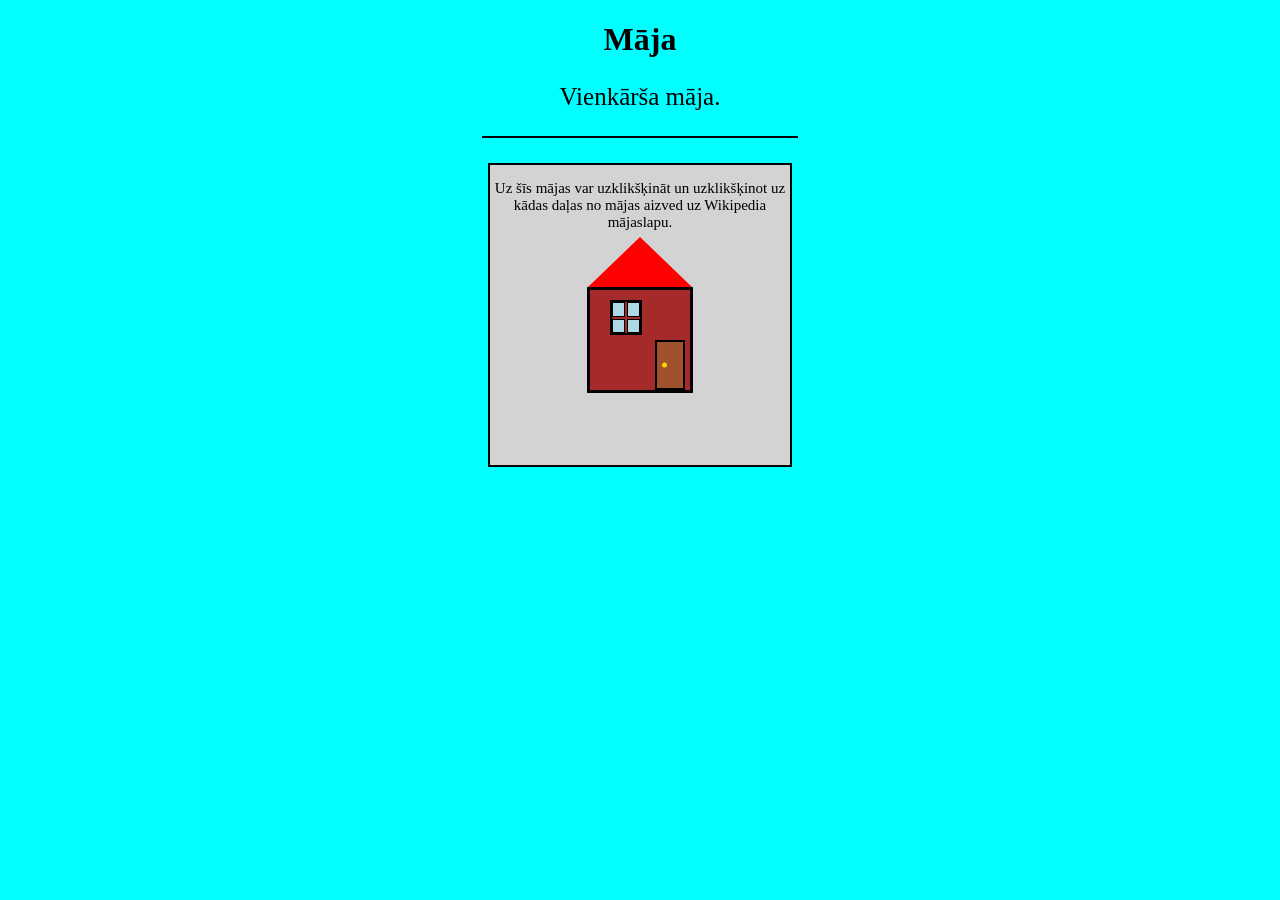
<file: index.html>
<!DOCTYPE html>
<html lang="lv">

<head>
    <link rel="stylesheet" href="mcc.css">
    <meta charset="UTF-8">
    <meta name="viewport" content="width=device-width, initial-scale=1.0">
    <title>House</title>
</head>

<body>
    <h1>Māja</h1>
    <p id="psk">Vienkārša māja.</p>
    <hr>
    <div class="kaste">
        <p id="wiki">Uz šīs mājas var uzklikšķināt un uzklikšķinot uz kādas daļas no mājas aizved uz Wikipedia mājaslapu.</p>
        <div class="centr">
        <div class="jumts"></div>
        <div class="majas">
            <div class="logs">
                <div class="stikls"></div>
                <div class="stikls"></div>
                <div class="stikls"></div>
                <div class="stikls"></div>
            </div>
            <div class="durvis">
                <div class="rokturis"></div>
            </div>
        </div>
    </div>
    </div>
    <script src="houselink.js"></script>
</body>

</html>
</file>
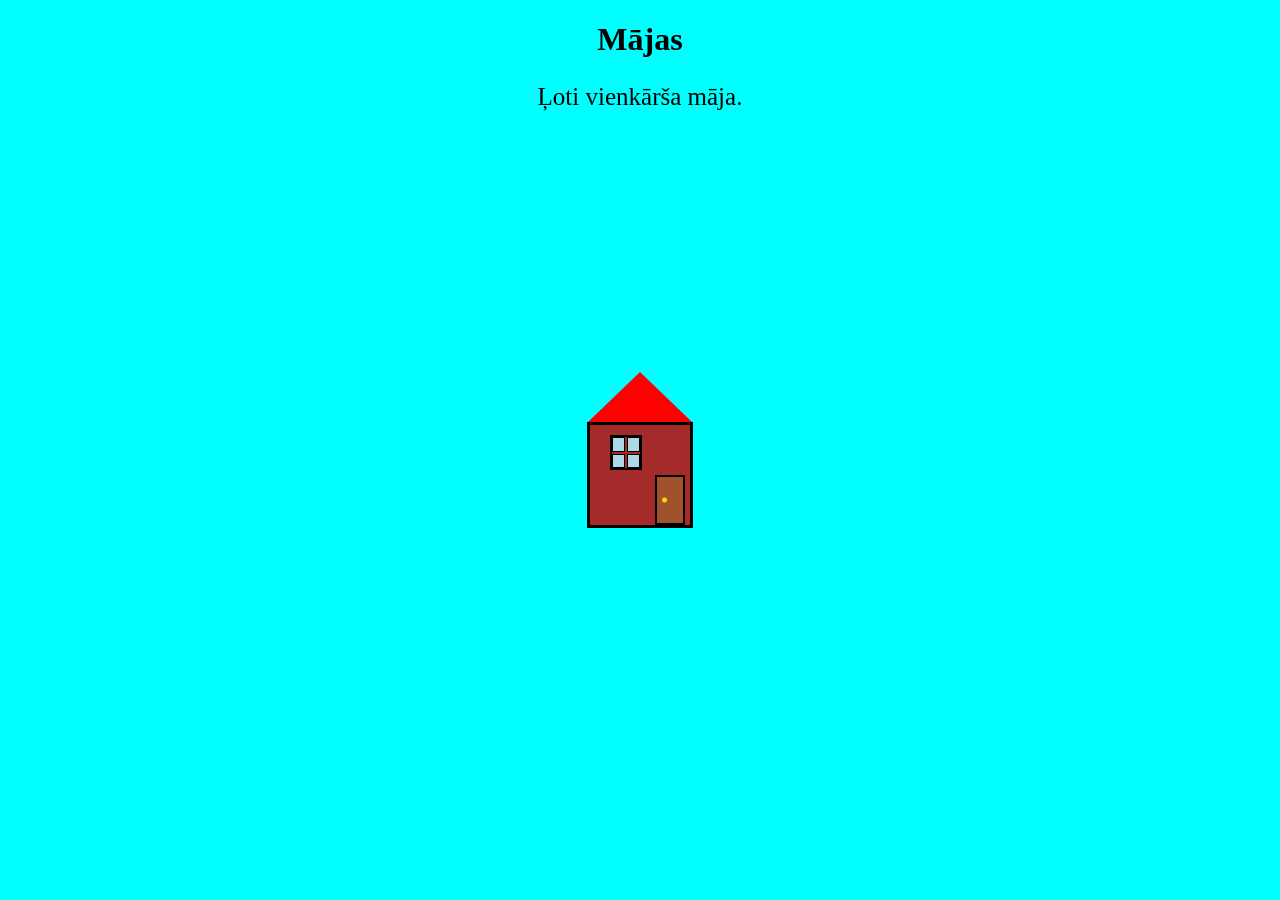
<file: majas.html>
<!DOCTYPE html>
<html lang="lv">

<head>
    <link rel="stylesheet" href="mcc.css">
    <meta charset="UTF-8">
    <meta name="viewport" content="width=device-width, initial-scale=1.0">
    <title>House</title>
</head>

<body>
    <h1>Mājas</h1>
    <p>Ļoti vienkārša māja.</p>
    <div class="centr">
        <div class="jumts"></div>
        <div class="majas">
            <div class="logs">
                <div class="stikls"></div>
                <div class="stikls"></div>
                <div class="stikls"></div>
                <div class="stikls"></div>
            </div>
            <div class="durvis">
                <div class="rokturis"></div>
            </div>
        </div>
    </div>
</body>

</html>
</file>
<file: mcc.css>
.kaste {
    width: 300px;
    height: 300px;
    border: 2px solid black;
    background-color: lightgray;
    position: relative;
    margin: 20px auto;
}

.centr {
    position: absolute;
    top: 50%;
    left: 50%;
    transform: translate(-50%, -50%);
}

.jumts {
    width: 0;
    height: 0;
    border-left: 53px solid transparent;
    border-right: 53px solid transparent;
    border-bottom: 51px solid red;
    margin-bottom: -1px;
}

.majas {
    width: 100px;
    height: 100px;
    background-color: brown;
    border: 3px solid black;
    position: relative;
}

.logs {
    width: 32px;
    height: 35px;
    position: absolute;
    top: 10px;
    left: 20px;
    display: grid;
    grid-template-columns: 1fr 1fr;
    grid-template-rows: 1fr 1fr;
    gap: 2px;
    border: 2px solid black;
    box-sizing: border-box;
}

.stikls {
    background-color: lightblue;
    border: 1px solid black;
    box-sizing: border-box;
}

.durvis {
    width: 30px;
    height: 50px;
    background-color: sienna;
    border: 2px solid black;
    position: absolute;
    bottom: 0;
    right: 5px;
    box-sizing: border-box;
}

.rokturis {
    width: 5px;
    height: 5px;
    background-color: gold;
    border-radius: 50%;
    position: absolute;
    top: 50%;
    left: 5px;
    transform: translateY(-50%)
}

h1 {
    text-align: center;
}

p {
    text-align: center;
    font-size: 25px;
}

hr {
    border: none;
    background-color: black;
    width: 25%;
    height: 2px;
    margin-bottom: 25px;
}

body {
    background-color: aqua;
}

#wiki {
    font-size: 15px;
}
</file>
